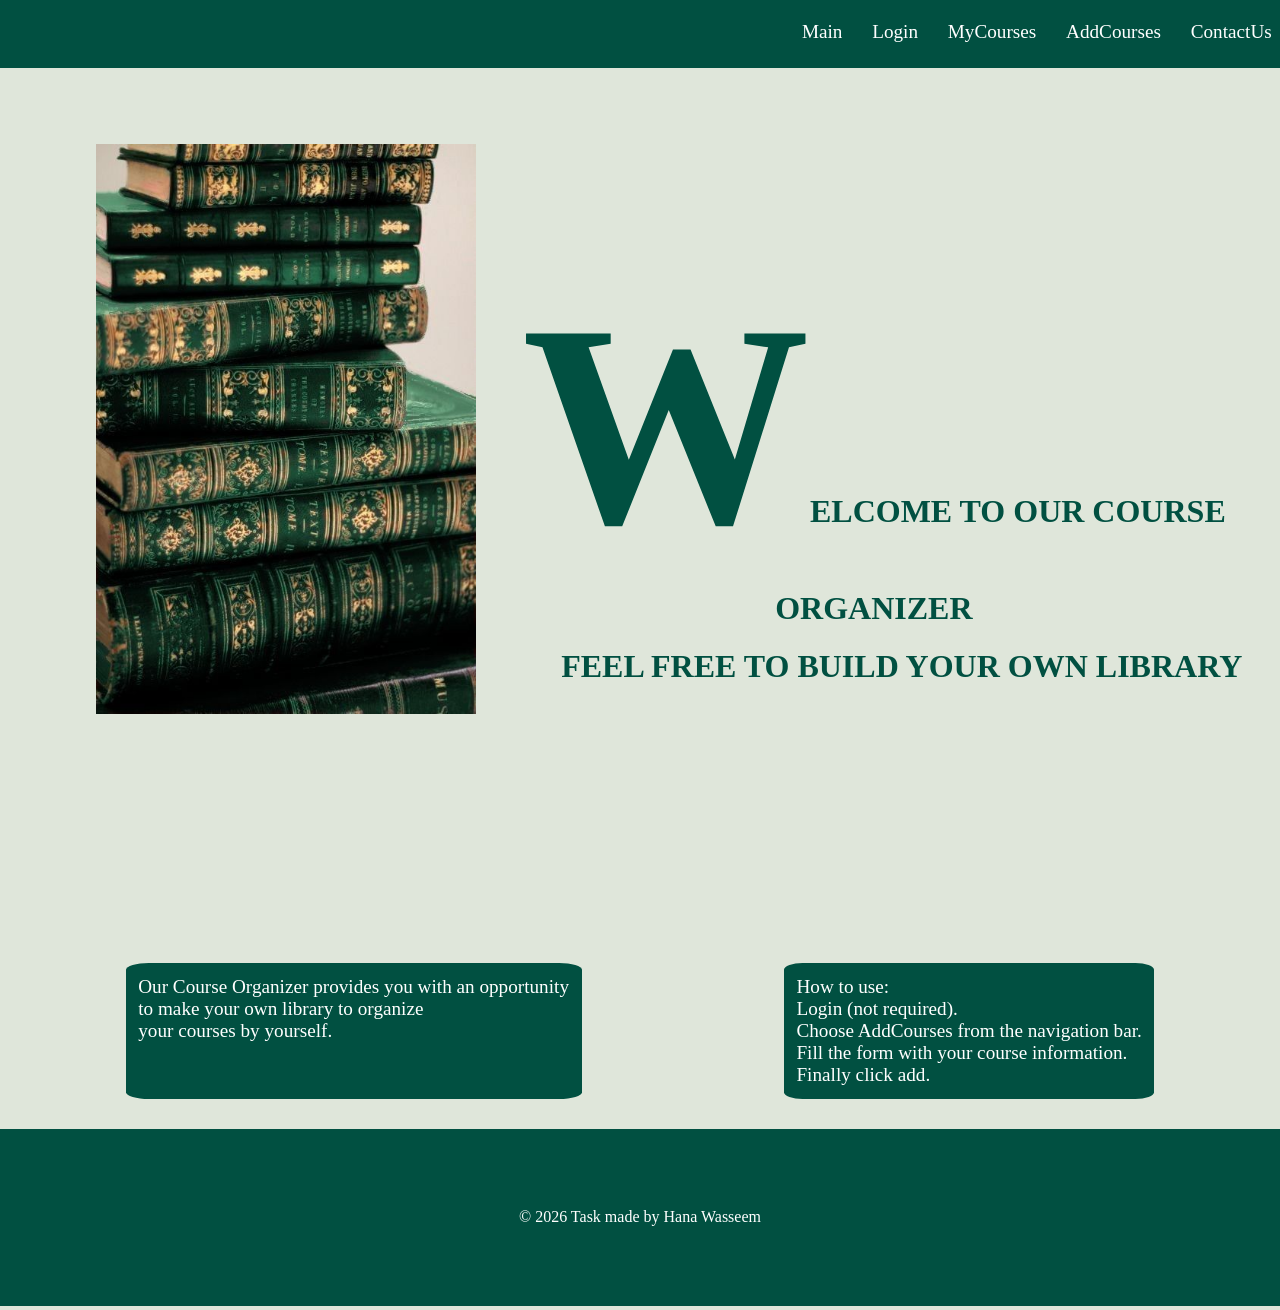
<file: index.html>
<!DOCTYPE html>
  <html>
    <head>
        <meta charset="UTF-8" />
        <title>Personal Courses Organizer</title>
        <link rel="stylesheet" href="courses.css">
    </head>
    <body>
        
            <nav>
            <a href="index.html" >Main</a>
            <a href="Login.html">Login</a>
            <a href="myCoursesLibrary.html">MyCourses</a>
            <a href="AddCourses.html">AddCourses</a>
            <a href="ContactUs.html">ContactUs</a>
           </nav>
          <img src="greenbooks.jpg" alt="GreenBooks"/>
        <header> 
            <h1><span>W</span>ELCOME TO OUR COURSE ORGANIZER</h1>
            <h1 class="secH">FEEL FREE TO BUILD YOUR OWN LIBRARY</h1>
           </header>
          
           <section> 
           <p class="p1">Our Course Organizer provides you with an opportunity<br/>  to make your own library
             to organize<br/> your courses by yourself.</p> 
             <p class="p2">
                 How to use: <br/> Login (not required).<br/>
                 Choose AddCourses from the navigation bar.<br/>
                 Fill the form with your course information.<br/>
                 Finally click add.
            </p>
           </section>
            <hr/> 
           <footer>
                    <p>© 2026 Task made by Hana Wasseem</p>
            </footer> 
        </body>
    </html>
</file>
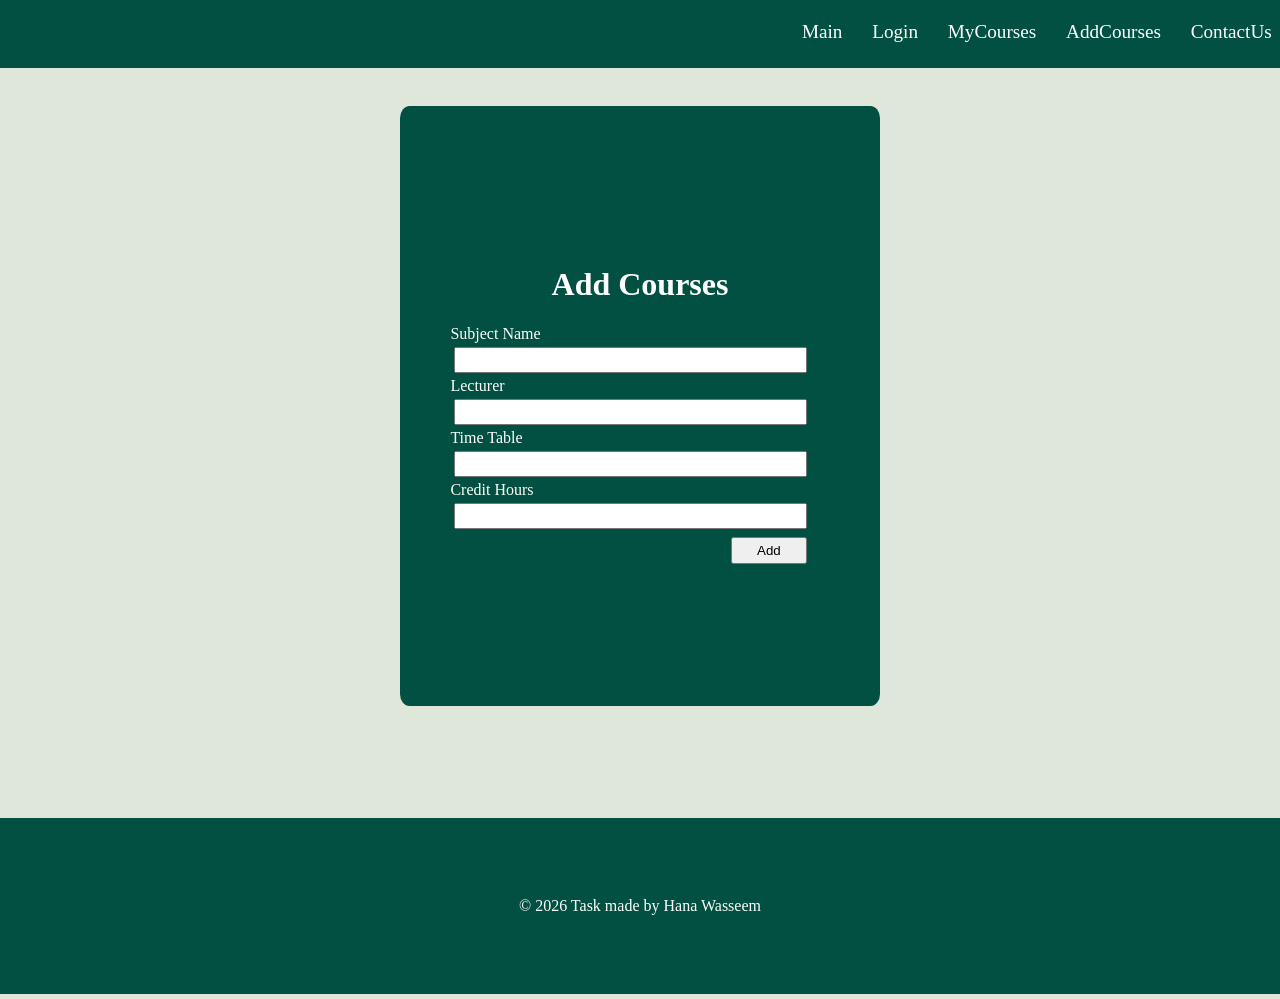
<file: AddCourses.html>
<!DOCTYPE html>
  <html>
     <head>
        <meta charset="UTF-8"/>
        <title>Add Courses</title>
        <link rel="stylesheet" href="AddCourses.css"/>
    
     </head>
     <body>
         <nav>
        <a href="index.html" >Main</a>
            <a href="Login.html">Login</a>
            <a href="myCoursesLibrary.html">MyCourses</a>
            <a href="AddCourses.html">AddCourses</a>
            <a href="ContactUs.html">ContactUs</a>
     </nav>
     <div class="f2">
     <header>
        <h1>Add Courses</h1>
    </header>
    
     <main>
        <form action="" method="post">
            <label for="lect1">Subject Name</label>
            <br/>
            <input type="text" id="lect1" required/>
            <br/>
            <label for="lect2">Lecturer</label>
            <br/> 
            <input type="text" id="lect2"/>
            <br/>
            <label for="lect3">Time Table</label>
            <br/>
            <input type="text" required id="lect3"/>
            <br/>
            <label for="lect4">Credit Hours</label>
            <br/>
            <input id="lect4"type="text"/>
            <br/>
            <input type="submit" value="Add" id="button"/> 

        </form>
      </div>
     </main>
     <hr/>
     <footer>
      <p>© 2026 Task made by Hana Wasseem</p>
    </footer>
     </body>
  </html>
</file>
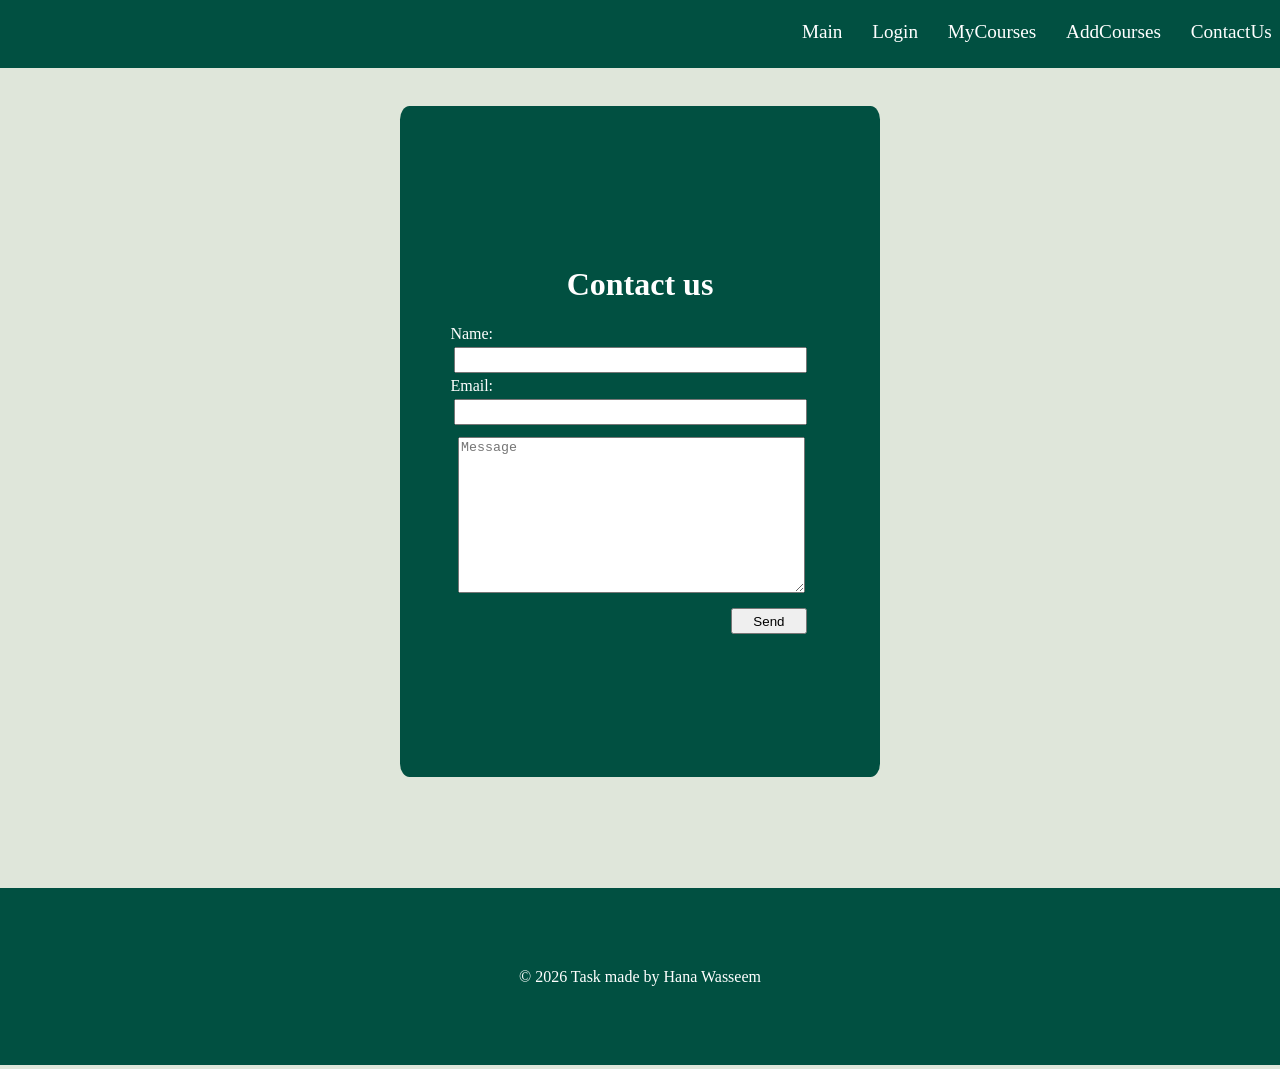
<file: ContactUs.html>
<!DOCTYPE html>
  <html>
    <head>
        <meta charset="UTF-8" />
        <title>Contact us</title>
        <link rel="stylesheet" href="contactUs.css"/>
    </head>
    <body>
        <nav>
            <a href="index.html" >Main</a>
            <a href="Login.html">Login</a>
            <a href="myCoursesLibrary.html">MyCourses</a>
            <a href="AddCourses.html">AddCourses</a>
            <a href="ContactUs.html">ContactUs</a>
        </nav>
        <div class="form3">
        <header><h1>Contact us</h1></header>
        
         <main class="contact"> 
           <form action="" method="post">
            <label>Name:</label>
            <br/>
            <input type="text"/>
            <br/>
            <label>Email:</label>
            <br/>
            <input type="email" required/>
            <br/>
            <textarea placeholder="Message" required cols="40px" rows="10px"></textarea>
            <br/> 
            <input id="button"type="submit" value="Send"/>
           </form>
        </main>
    </div>
        <hr/>
           <footer> <p>© 2026 Task made by Hana Wasseem</p></footer>
    </body>
</file>
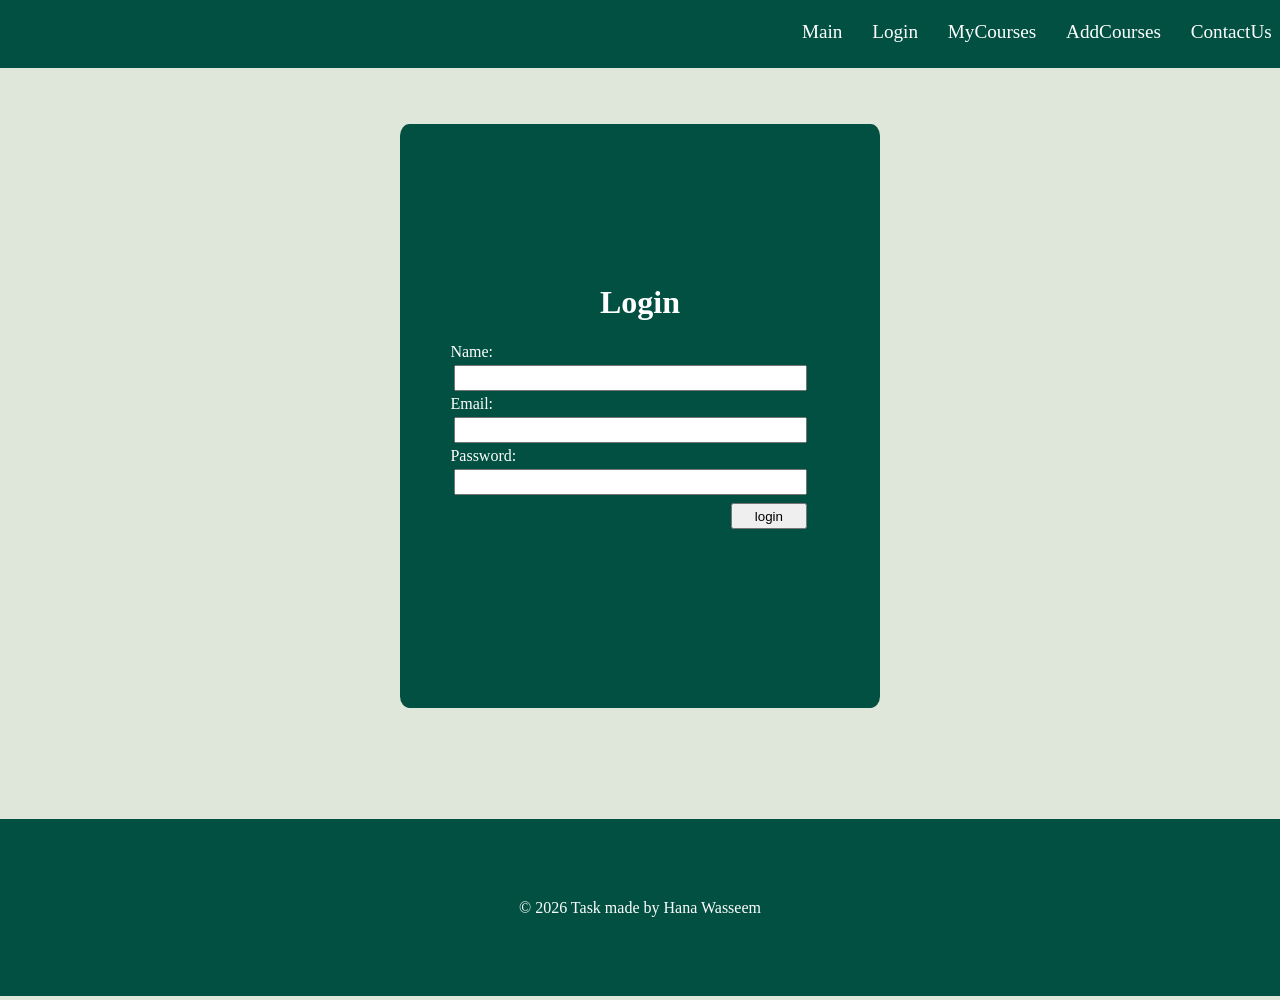
<file: Login.html>
<!DOCTYPE html>
  <html>
    <head>
        <meta charset="UTF-8" />
        <title>Login</title>
        <link rel="stylesheet" href="Login.css"/>
       <!--
        <link rel="stylesheet" href="css/normalize.css"/>
        <link rel="stylesheet" href="css/res.css"/>
         --> 
    </head>
    <body>
     <!-- <script src="js/jquery-1.12.4.min.js"></script> <script src="js/custom.js"></script> -->
     
     <nav>
        <a href="index.html" id="l1" >Main</a>
            <a href="Login.html" id="l2">Login</a>
            <a href="myCoursesLibrary.html"id="l3">MyCourses</a>
            <a href="AddCourses.html" id="l4">AddCourses</a>
            <a href="ContactUs.html"id="l5">ContactUs</a>
        </nav>
        
        <br/>
      <div class="form1" >
        <header class="login">
            <h1>Login</h1>
        </header>
        
         <main class="login" > 
           <form action="" method="post" >
            <div class="inputs">
            <label for="Name">Name:</label>
            <br/>
            <input id="Name" type="text"/>
            <br/>
            <label>Email:</label>
            <br/>
            <input type="email"/>
            <br/>
            <label>Password:</label>
            <br/>
            <input type="password"/>
            <br/>
         </div>
            <input type="submit" value="login" id="button"/>
           </form>
        </main>
        <br/>
        <br/>
    </div>
        <div class="foot">
        <hr/>
           <footer>
             <p>© 2026 Task made by Hana Wasseem</p>
            </footer>
        </div>
    </body>
    </html>
</file>
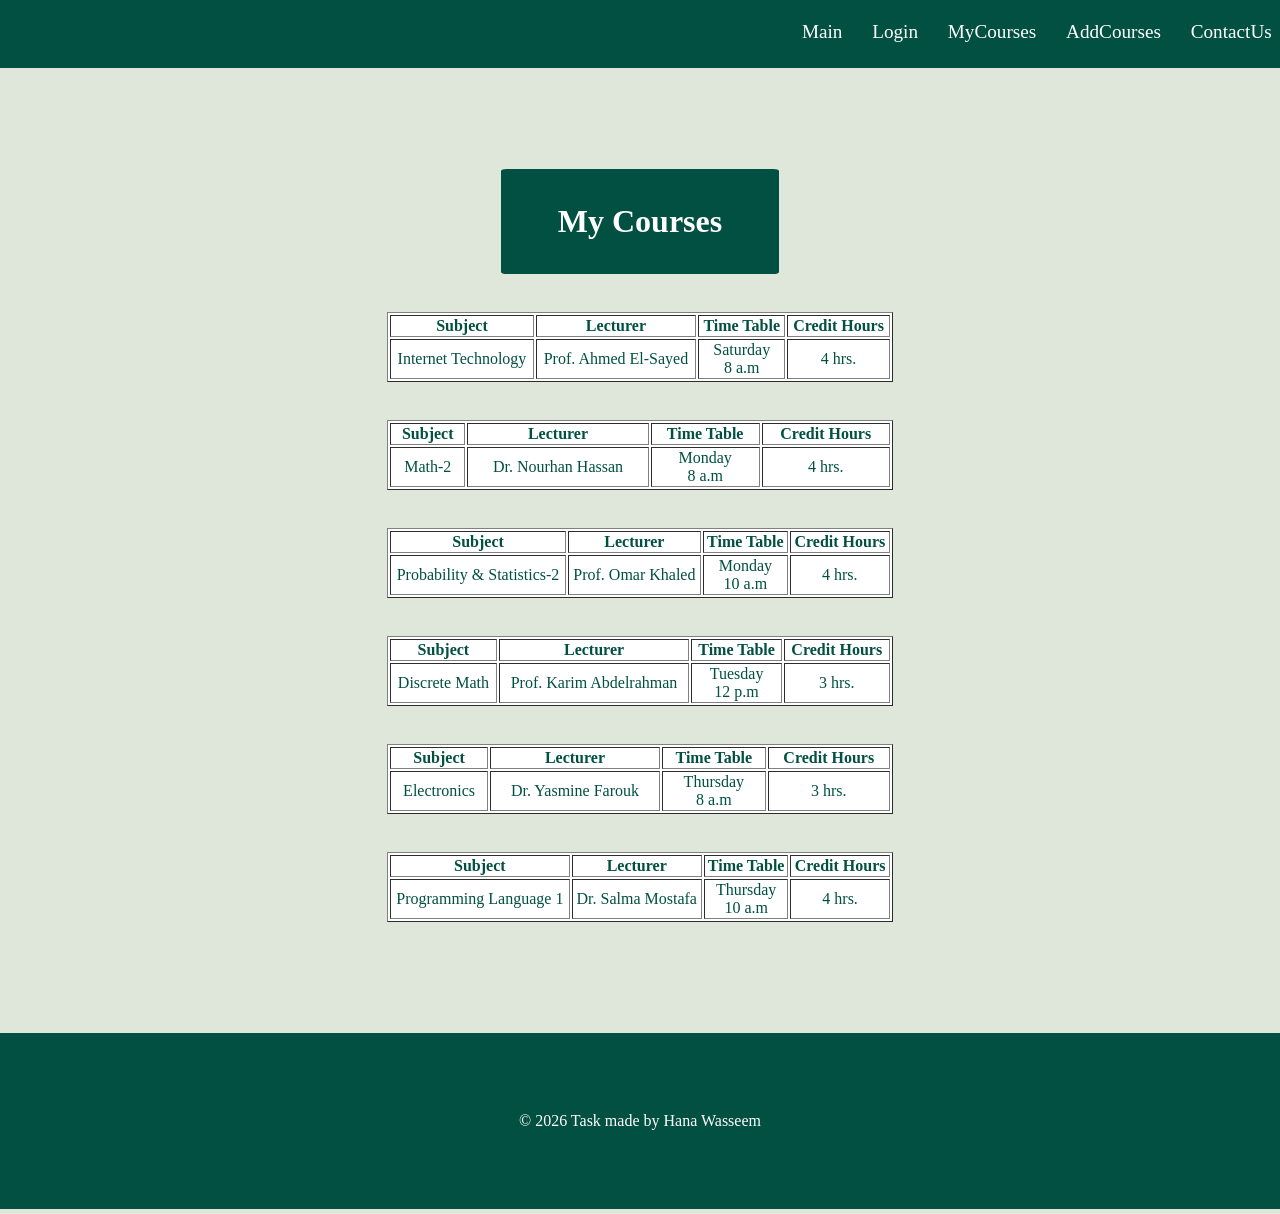
<file: myCoursesLibrary.html>
<head>
        <meta charset="UTF-8" />
        <title>My Courses Library</title>
        <link rel="stylesheet" href="myCoursesLibrary.css">
    </head>
    <body>
        <nav>
            <a class="L1" href="index.html" >Main</a>
            <a class="L2" href="Login.html">Login</a>
            <a href="myCoursesLibrary.html" class="L3">MyCourses</a>
            <a href="AddCourses.html" class="L4">AddCourses</a>
            <a href="ContactUs.html" class="L5">ContactUs</a>
        </nav>
        <header>
            <h1>My Courses</h1>
        </header>
        
       <main >
         <table border="1" >
            <tr>
                <th>Subject</th>
                <th>Lecturer</th>
                <th>Time Table</th>
                <th>Credit Hours</th>
                
            </tr>
            <tr>
                <td>Internet Technology</td>
                <td>Prof. Ahmed El-Sayed</td>
                <td>Saturday <br/>8 a.m</td>
                 <td>4 hrs.</td>
            </tr>
        </table>
    <table border="1" >  
       <tr>  <th>Subject</th>
               <th>Lecturer</th>
                <th>Time Table</th>
                <th>Credit Hours</th> </tr>
            <tr>
                <td>Math-2</td>
                <td>Dr. Nourhan Hassan</td>
                <td>Monday <br/>8 a.m</td>
               <td>4 hrs.</td>
            </tr>
            </table>
            <table border="1" >
            <tr> <th>Subject</th>
               <th>Lecturer</th>
                <th>Time Table</th>
                <th>Credit Hours</th></tr>
                <tr>
               
                 <td>Probability & Statistics-2</td>
                 <td>Prof. Omar Khaled</td>
                 <td>Monday <br/>10 a.m</td>
                 <td>4 hrs.</td>
            </tr>
        </table>
             <table border="1">
              <tr>  <th>Subject</th>
                <th>Lecturer</th>
                <th>Time Table</th>
                <th>Credit Hours</th>
            </tr>
            <tr>
                <td>Discrete Math</td>
                <td>Prof. Karim Abdelrahman</td>
                <td>Tuesday <br/>12 p.m</td>
                 <td>3 hrs.</td>
            </tr>
        </table>
        <table  border="1">
             <tr>  <th>Subject</th>
                <th>Lecturer</th>
                <th>Time Table</th>
                <th>Credit Hours</th>
            </tr>
            <tr>
                <td>Electronics</td>
                <td>Dr. Yasmine Farouk</td>
               <td>Thursday<br/>8 a.m</td>
               <td>3 hrs.</td>
            </tr></table>
           <table border="1">
             <tr>  <th>Subject</th>
                <th>Lecturer</th>
                <th>Time Table</th>
                <th>Credit Hours</th>
            </tr> 
            <tr>
                <td>Programming Language 1</td>
                <td>Dr. Salma Mostafa</td>
                 <td>Thursday<br/>10 a.m</td>
                  <td>4 hrs.</td>
            </tr>
        </table>
    </main>
    <hr/>
    <footer>   
        <p>© 2026 Task made by Hana Wasseem</p>
    </footer>
    </body>



  </html>
</file>
<file: courses.css>
/*body {
    background-color: #dfe6da;
}
nav{
     background-color:  #015041  ;
    text-align:right;
    padding: 20px 0;
    margin:-10px;
   
}
nav a{
    
   text-decoration: none;
   font-size:18px;
   margin:0 20px;
   
    color:white;
    background-color:#015041;
}
header{
    margin-bottom:300px;
    margin-top:-550px;
     margin-left:500px;
    
}
header h1{
   
    
    text-align:center;
    color:#015041;
    
}
.secH {
    margin-left: 100px;
     
}
section .p1{
    width:fit-content;
    border:#015041 solid 2px;
    background-color:#015041;
    border-radius: 5%;
    padding:10px;
    text-align:left;
    margin: 20px 100px ;
    font-size:18px;
    color: white;
}
section .p2{
    width:fit-content;
    border:#015041 solid 2px;
    background-color:#015041;
    border-radius: 5%;
    padding:10px;
    margin:20px 100px ;
    text-align:left;
    font-size:18px;
    color: white;
}
section{
    display: flex;
    flex-wrap: wrap;
    justify-content: center;
}
footer{
    background-color:#015041;
    padding:60px;
    margin:-9px;
    text-align:center;
    color:white;
}
img {
    width:30%;
    height:600px;
    margin:100px;
}
span{
    font-size:200px;
    color:#015041;
} */
 body {
    background-color: #dfe6da;
}

nav {
    background-color: #015041;
    text-align: right;
    padding: 2% 0;
    margin: -1%;
}

nav a {
    text-decoration: none;
    font-size: 120%;
    margin: 0 1%;
    color: white;
    background-color: #015041;
}
header {
    margin-bottom: 20%;
    margin-top: -45%;
    margin-left: 37%;
}

header h1 {
    text-align: center;
    color: #015041;
}


.secH {
    margin-left: 7%;
}
section .p1,
section .p2 {
    width: fit-content;
    border: #015041 solid 0.2%;
    background-color: #015041;
    border-radius: 5%;
    padding: 1%;
    margin: 2% 8%;
    text-align: left;
    font-size: 120%;
    color: white;
}


section {
    display: flex;
    flex-wrap: wrap;
    justify-content: center;
}

footer {
    background-color: #015041;
    padding: 5%;
    margin: -1%;
    text-align: center;
    color: white;
}

img {
    width: 30%;
    height: 60%;
    margin: 7%;
}

span {
    font-size: 900%;
    color: #015041;
}
</file>
<file: AddCourses.css>
nav {
    background-color: #015041;
    text-align: right;
    padding: 2% 0;
    margin: -1%;
}

nav a {
    text-decoration: none;
    font-size: 120%;
    margin: 0 1%;
    color: white;
    background-color: #015041;
}

footer {
    background-color: #015041;
    padding: 5%;
    margin: -1%;
    text-align: center;
    color: white;
}

input {
    padding: 1%;
    width:90%;
    margin:1%;
}
div {
    margin-top: 4%;
     background-color:#015041;
     padding-top:2%;
     color: white; 
     width: 30%;
     margin-right:auto;
     margin-left:auto; 
     padding: 11% 4%;
     border-radius: 2%;
     border: 0.2% solid #dfe6da;
     margin-bottom: 9%; 
}
header {
    
   color: white;
   text-align:center;
}
body{
    background-color: #dfe6da; 
}
#button {
    width:20%;
    margin-left:74%;
    padding:1%;
}
</file>
<file: contactUs.css>
nav {
    background-color: #015041;
    text-align: right;
    padding: 2% 0;
    margin: -1%;
}

nav a {
    text-decoration: none;
    font-size: 120%;
    margin: 0 1%;
    color: white;
    background-color: #015041;
}
body{
    background-color: #dfe6da; 
}
header {
   color: white;
   text-align:center;
}
.form3 {
    margin-top: 4%;
     background-color:#015041;
     padding-top:5%;
     color: white; 
     width: 30%;
     margin-right:auto;
     margin-left:auto; 
     padding: 11% 4%;
     border-radius: 2%;
     border: 0.2% solid #dfe6da;
     margin-bottom: 9%; 
}
input {
    padding: 1%;
    width:90%;
    margin:1%;
}
textarea{
    width:90%;
    margin-top:1%;
    margin : 2%;
}
footer {
    background-color: #015041;
    padding: 5%;
    margin: -1%;
    text-align: center;
    color: white;
}

#button {
    width:20%;
    margin-left:74%;
    padding:1%;
}
</file>
<file: Login.css>
header {
   color: white;
   text-align:center;
}
body{
    background-color: #dfe6da; 
}
.form1 {
    margin-top: 4%;
     background-color:#015041;
     padding-top:5%;
     color: white; 
     width: 30%;
     margin-right:auto;
     margin-left:auto; 
     padding: 11% 4%;
     border-radius: 2%;
     border: 0.2% solid #dfe6da;
     margin-bottom: 9%; 
}
nav {
    background-color: #015041;
    text-align: right;
    padding: 2% 0;
    margin: -1%;
}

nav a {
    text-decoration: none;
    font-size: 120%;
    margin: 0 1%;
    color: white;
    background-color: #015041;
}
input {
    padding: 1%;
    width:90%;
    margin:1%;
}
footer {
    background-color: #015041;
    padding: 5%;
    margin: -1%;
    text-align: center;
    color: white;
}

#button {
    width:20%;
    margin-left:74%;
    padding:1%;
}
</file>
<file: myCoursesLibrary.css>
body{
    background-color: #dfe6da;
}
nav {
    background-color: #015041;
    text-align: right;
    padding: 2% 0;
    margin: -1%;
}

nav a {
    text-decoration: none;
    font-size: 120%;
    margin: 0 1%;
    color: white;
    background-color: #015041;
}
header {
    color: white;
    text-align:center;
    padding: 1%;
     background-color: rgba(1 80 65) ;
     border:#015041 0.2% solid;
     border-radius: 2%; 
     width:20%;
    margin:auto;
    margin-top: 9%;
}

table {

   width:40%;
    text-align: center;
    margin-left:auto;
    margin-right: auto;
    background-color:white;
    color:#015041;
    border:#015041 0.2% solid;
    margin-top:3%;   
}
main {
    margin-bottom: 9%;
}
footer {
    background-color: #015041;
    padding: 5%;
    margin: -1%;
    text-align: center;
    color: white;
}
</file>
